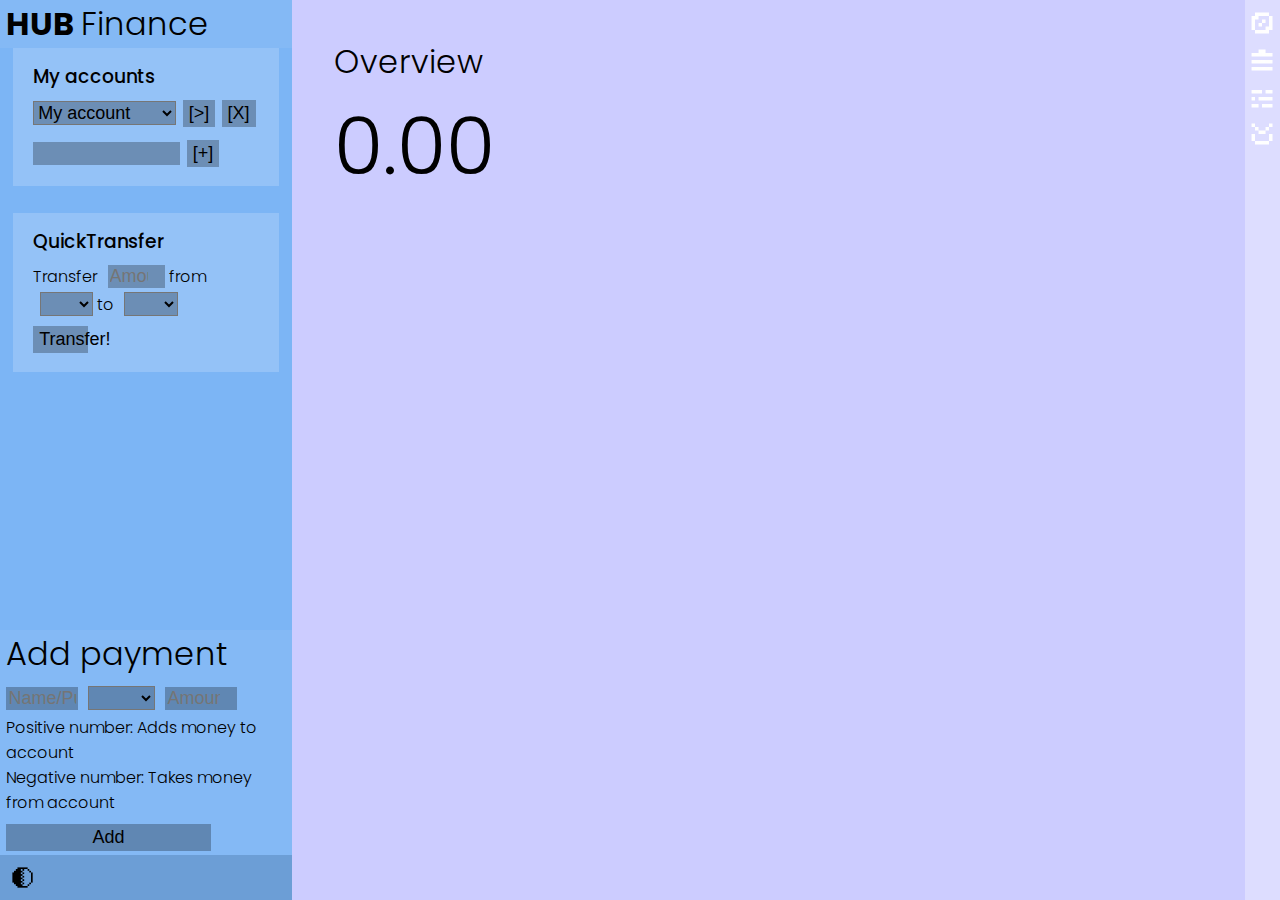
<file: index.html>
<!DOCTYPE html>
<html>

<head>
    <title>finance-hub</title>
    <meta charset="utf-8">
    <link rel="icon" type="image/x-icon" href="assets/img/favicon.ico">

    <link rel="stylesheet" href="assets/css/main.css">
    <script src="assets/js/main.js"></script>
    <script src="assets/js/main_content.js"></script>
</head>

<body>
    <div id="sidebar">
        <div id="topbar">
            <h1><strong>HUB </strong>Finance</h1>
        </div>
        <div id="budgets">
            <div class="budget_container">
                <h3>My accounts</h3>
                <select id="account_selector"></select><button class="small-btn" onclick="switch_account()">[>]</button><button class="small-btn" onclick="delete_account()">[X]</button><br>
                <input id="new_account_name"><button class="small-btn" onclick="create_new_account()">[+]</button>
            </div>
            <div class="budget_container">
                <h3>QuickTransfer</h3>
                <p>Transfer <input type="number" placeholder="Amount" id="quicktransfer_amount"> from <select id="quicktransfer_from"></select> to <select id="quicktransfer_to"></select></p>
                <button onclick="quickTransfer()">Transfer!</button>
            </div>
        </div>
        <div id="spaceholder_sb1"></div>
        <div id="add_payment">
            <h1>Add payment</h1>
            <input type="text" id="add_payment_name" placeholder="Name/Purpose">
            <select id="add_payment_budget_selector"></select>
            <input type="number" id="add_payment_amount" placeholder="Amount">
            <p>Positive number: Adds money to account</p>
            <p>Negative number: Takes money from account</p>
            <button id="add_payment_confirm" onclick="addPayment()">Add</button>
        </div>
        <div id="settings">
            <img src="assets/img/dark_mode_toggle.png" onclick="toggleDarkMode()" id="toggle_darkmode">
        </div>
    </div>
    <iframe id="content" src="subpages/overview.html"></iframe>
    <div id="navbar">
        <img src="assets/img/overview.png" onclick="switchPage('overview')">
        <img src="assets/img/payment_list.png" onclick="switchPage('payment_list')">
        <img src="assets/img/budgets.png" onclick="switchPage('budgets')">
        <img src="assets/img/import_icon.png" onclick="switchPage('import')">
    </div>
</body>

</html>
</file>
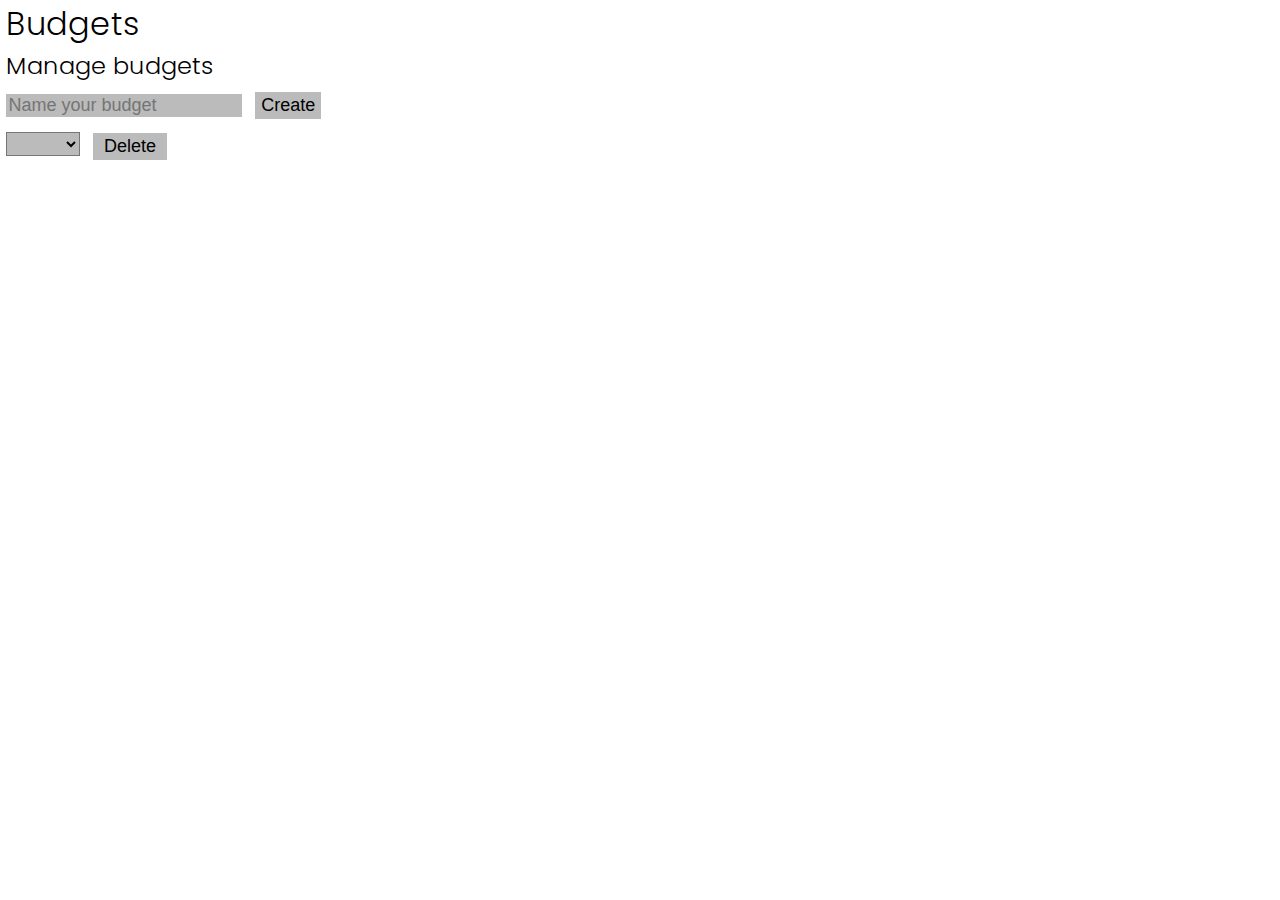
<file: subpages/budgets.html>
<!DOCTYPE html>
<html>

<head>
    <link rel="stylesheet" href="../assets/css/main.css">
    <script src="../assets/js/main.js"></script>
    <script src="../assets/js/subpage.js"></script>
    <script src="../assets/js/budgets.js"></script>
</head>

<body>
    <div id="actual_content">
        <h1>Budgets</h1>
        <ul id="budget_list">
            <!-- <div class="budget_overview_container">
                <h2>Budget 1</h2>
                <h3><strong class="strong_colorful strong_big">0.00</strong> left</h3>
            </div> -->
        </ul>
        <h2>Manage budgets</h2>
        <div id="addbudget" , style="display: flex; align-items: center;">
            <input placeholder="Name your budget" id="new_budget_name" , style="width: 150%;">
            <p> </p><button onclick="create_new_budget()">Create</button>

        </div>
        <div id="delbudget" , style="display: flex; align-items: center;">
            <select id="remove_budget_selector"></select>
            <p> </p><button onclick="remove_selected_budget()">Delete</button>
        </div>

    </div>
</body>

</html>
</file>
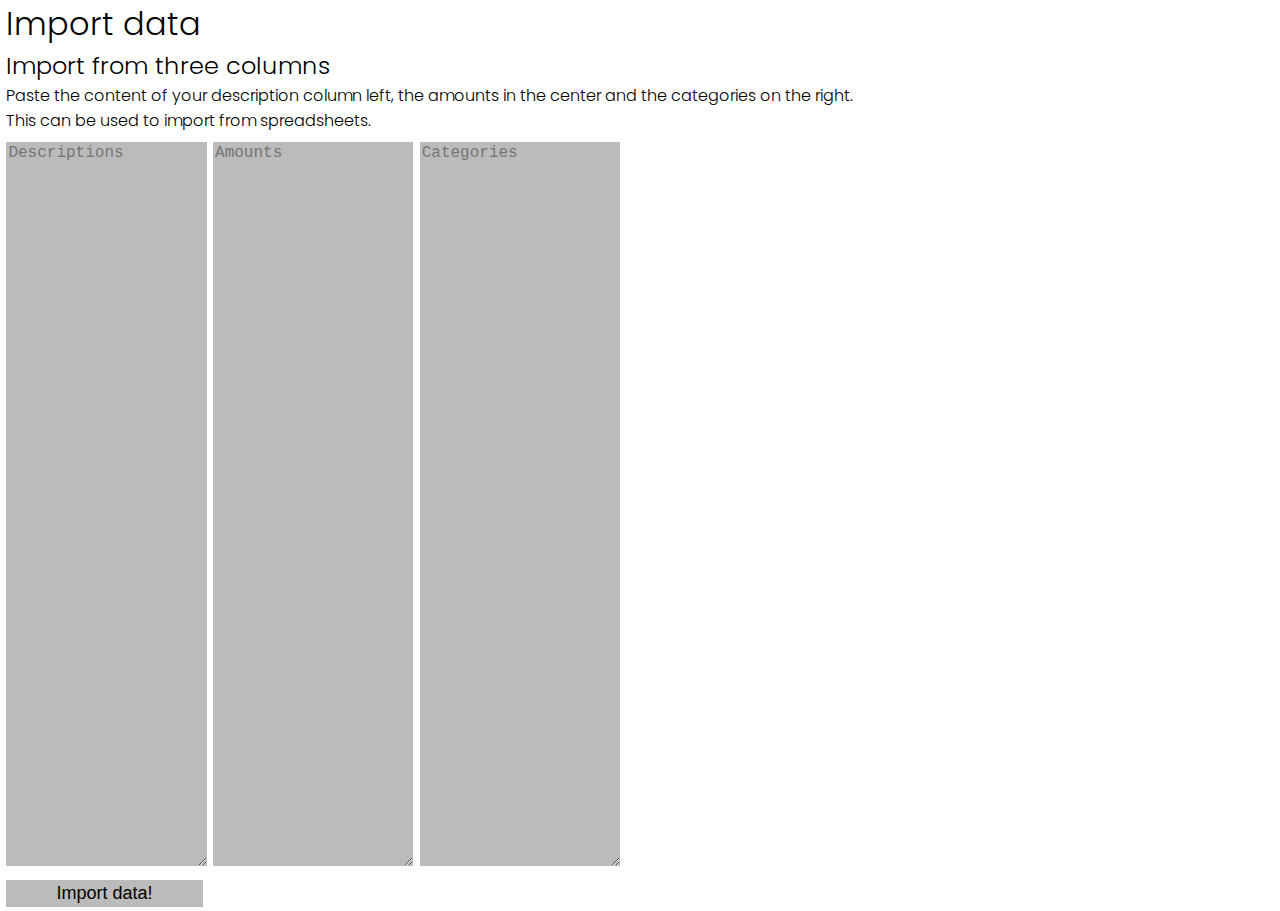
<file: subpages/import.html>
<!DOCTYPE html>
<html>

<head>
    <link rel="stylesheet" href="../assets/css/main.css">
    <script src="../assets/js/main.js"></script>
    <script src="../assets/js/subpage.js"></script>
    <script src="../assets/js/import.js"></script>
</head>

<body>
    <div id="actual_content">
        <h1>Import data</h1>
        <h2>Import from three columns</h2>
        <p>Paste the content of your description column left, the amounts in the center and the categories on the right.</p>
        <p>This can be used to import from spreadsheets.</p>
        <div style="display: flex; flex-direction: row;">
            <textarea id="textImportDescriptions" placeholder="Descriptions" style="height: 80vh;"></textarea>
            <textarea id="textImportAmounts" placeholder="Amounts" style="height: 80vh;" type="multiline"></textarea>
            <textarea id="textImportCategories" placeholder="Categories" style="height: 80vh;" type="multiline"></textarea>
        </div>
        <button onclick="startTextImport()">Import data!</button>
    </div>
</body>

</html>
</file>
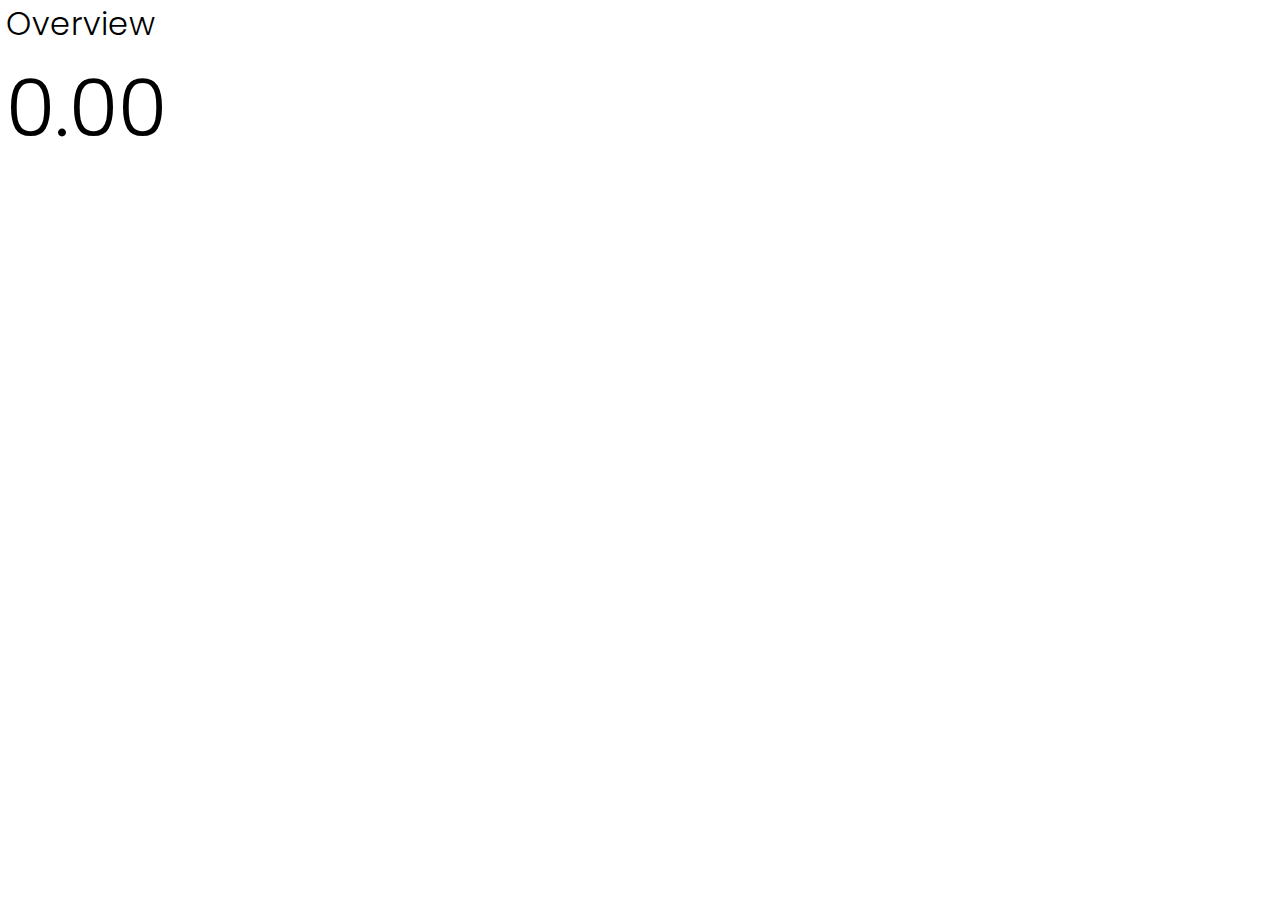
<file: subpages/overview.html>
<!DOCTYPE html>
<html>

<head>
    <link rel="stylesheet" href="../assets/css/main.css">
    <script src="../assets/js/main.js"></script>
    <script src="../assets/js/subpage.js"></script>
    <script src="../assets/js/overview.js"></script>
</head>
<body>
    <div id="actual_content">
        <h1>Overview</h1>
        <h1 class="xxl" id="balance-indicator">0.-</h1>
        <div id="monthly-spend"></div>
        <div id="free-use-money"></div>
    </div>
</body>

</html>
</file>
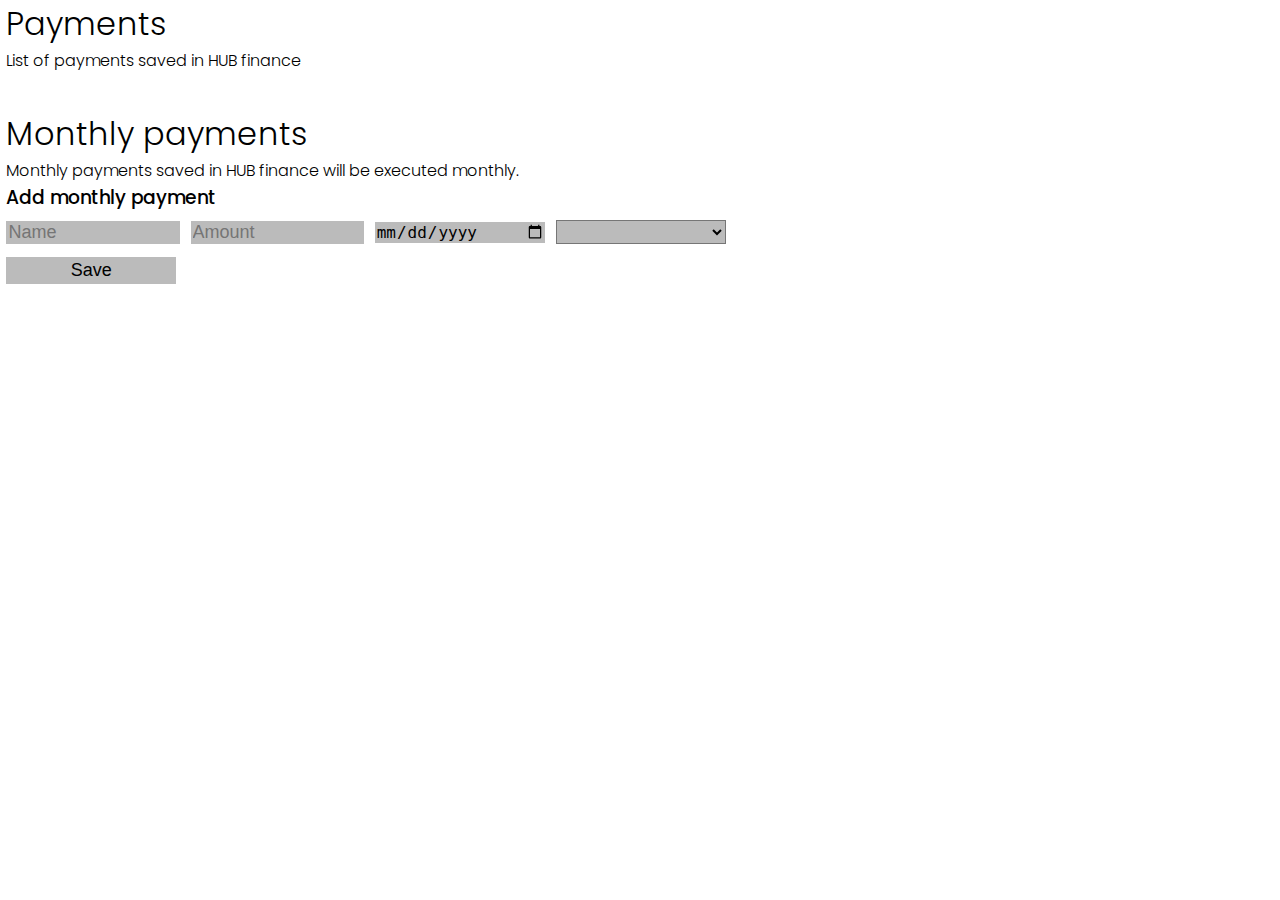
<file: subpages/payment_list.html>
<!DOCTYPE html>
<html>

<head>
    <link rel="stylesheet" href="../assets/css/main.css">
    <script src="../assets/js/main.js"></script>
    <script src="../assets/js/subpage.js"></script>
    <script src="../assets/js/payments.js"></script>
</head>
<body>
    <div id="actual_content">
        <h1>Payments</h1>
        <p>List of payments saved in HUB finance</p>
        <input style="display: none;" id="rename_payment" placeholder="Rename">
        <input style="display: none;" id="change_payment_amount" placeholder="Amount" type="number">
        <select style="display: none;" id="change_payment_category"></select>
        <button style="display: none;" id="change_payment_button" onclick="saveModificationsOnPayment()">Save</button>
        <ul id="payment_list">
            <!-- <div class="payment_list_item">
                <h3><strong>-12.00</strong> | Essen | 17.12.2024 | <strong>Zmittag</strong></h3>
                <img class="payment_list_item_image" onclick="editPayment(0)" src="../assets/img/edit_icon.png">
                <img class="payment_list_item_image" onclick="deletePayment(0)" src="../assets/img/delete_icon.png">
            </div> -->
        </ul>
        <h1>Monthly payments</h1>
        <p>Monthly payments saved in HUB finance will be executed monthly.</p>
        <input style="display: none;" id="rename_m_payment" placeholder="Rename">
        <input style="display: none;" id="change_m_payment_amount" placeholder="Amount" type="number">
        <select style="display: none;" id="change_m_payment_category"></select>
        <button style="display: none;" id="change_m_payment_button" onclick="saveModificationsOnMonthlyPayment()">Save</button>
        <ul id="monthly_payment_list">
            <!-- <div class="payment_list_item">
                <h3><strong>-12.00</strong> | Essen | 17.12.2024 | <strong>Zmittag</strong></h3>
                <img class="payment_list_item_image" onclick="editPayment(0)" src="../assets/img/edit_icon.png">
                <img class="payment_list_item_image" onclick="deletePayment(0)" src="../assets/img/delete_icon.png">
            </div> -->
        </ul>
        <h3>Add monthly payment</h3>
        <input style="display: inline;" id="name_m_payment" placeholder="Name">
        <input style="display: inline;" id="m_payment_amount" placeholder="Amount" type="number">
        <input style="display: inline;" id="m_payment_startdate" placeholder="Start date" type="date">
        <select style="display: inline;" id="m_payment_category"></select>
        <button style="display: inline; cursor: no-drop;" id="m_payment_button" onclick="setupMonthlyPayment()" disabled=true>Save</button>    
    </div>
</body>

</html>
</file>
<file: assets/css/main.css>
@import url('https://fonts.googleapis.com/css2?family=Poppins:ital,wght@0,100;0,200;0,300;0,400;0,500;0,600;0,700;0,800;0,900;1,100;1,200;1,300;1,400;1,500;1,600;1,700;1,800;1,900&display=swap');

html.dark_mode {
    color: white;
}

html * {
    margin: 0;
    font-weight: 300;
}

h1 {
    font-family: "Poppins";
    margin-left: 0.5vw;
    transition: color ease-in-out 0.5s;
}

h3 {
    font-weight: 500;
    font-family: "Poppins";
    margin-left: 0.5vw;
    transition: color ease-in-out 0.5s;
}

p, label, span, h1, h2, h3, h4, h5, h6 {
    font-family: "Poppins";
    margin-left: 0.5vw;
    transition: color ease-in-out 0.5s;
}

body {
    display: flex;
    flex-direction: row;
    padding: 0;
    margin: 0;
}

#sidebar {
    margin: 0;
    padding: 0;
    width: 25vw;
    height: 100vh;
    background-color: rgb(124, 181, 245);
    transition: background-color ease-in-out 0.5s;
    display: flex;
    flex-direction: column;
    justify-content: top;
    flex-basis: auto;
    flex-wrap: nowrap;
}

#navbar {
    width: 3vw;
    height: 100vh;
    background-color: #ddddff;
    transition: background-color ease-in-out 0.5s;
    display: flex;
    flex-direction: column;
}

.dark_mode #navbar{
    background-color: #000020;
}

.dark_mode #sidebar {
    background-color: rgb(0, 20, 43);
}

#topbar {
    margin: 0;
    background-color: #ffffff10;
    height: fit-content;
}

#budgets {
    background-color: transparent;
    height: auto;
    padding-right: 1vw;
    display: flex;
    flex-direction: column;
    flex-basis: content;
    overflow-y: scroll;
}

::-webkit-scrollbar {
    width: 0.5vw;
    background-color: transparent;
}

::-webkit-scrollbar-thumb {
    width: 0.5vw;
    background-color: #000;
    transition: background-color 0.5s ease-in-out;
}

.dark_mode ::-webkit-scrollbar-thumb {
    background-color: #fff;
}

#spaceholder_sb1 {
    margin-bottom: auto;
}

#add_payment {
    background-color: #ffffff10;
    height: max-content
}

#settings {
    background-color: #00000020;
    height: 5vh;
}

#content {
    padding: 3%;
    border: none;
    background-color: #ccf;
    width: 75vw;
    transition: background-color ease-in-out 0.5s;
}

.dark_mode #content {
    background-color: #112;
}

#toggle_darkmode {
    margin-left: 1vh;
    margin-top: 1vh;
    height: 3vh;
    filter: invert(1);
    transition: filter ease-in-out 0.5s;
}

.dark_mode #toggle_darkmode {
    filter: invert(0);
}

strong {
    font-weight: 700;
}

.budget_container {
    padding: 5%;
    background-color: #ffffff2f;
    margin-left: 1vw;
    margin-bottom: 3vh;
}

.dark_mode .budget_container {
    background-color: #0000002f;
}

progress {
    margin-bottom: 0.5vh;
    margin-top: 0.5vh;
    appearance: none;
    -webkit-appearance: none;
    -moz-appearance: none;
    border: none;
    width: 100%;
    height: 1vh;
    border-radius: 10px;
    background-color: #ffffff;
    overflow: hidden;
    box-shadow: inset 0 1px 3px rgba(0, 0, 0, 0.2);
}

progress::-webkit-progress-value {
    background-color: #002442;
    border-radius: 10px 0 0 10px;
    transition: all ease-in-out 0.5s;
}

progress::-webkit-progress-bar {
    background-color: #fff;
    transition: all ease-in-out 0.5s;
}

progress::-moz-progress-bar {
    background-color: #002442;
    border-radius: 10px 0 0 10px;
    transition: all ease-in-out 0.5s;
}

.dark_mode progress::-webkit-progress-value {
    background-color: #00a2ff;
    border-radius: 10px 0 0 10px;
    transition: all ease-in-out 0.5s;
}

.dark_mode progress::-webkit-progress-bar {
    background-color: #333;
    transition: all ease-in-out 0.5s;
}

.dark_mode progress::-moz-progress-bar {
    background-color: #00a2ff;
    border-radius: 10px 0 0 10px;
    transition: all ease-in-out 0.5s;
}

select {
    background-color: #00000044;
    color: #000;
    margin-left: 0.5vw;
    font-size: large;
    width: 23%;
    transition: all 0.5s ease, color 0.5s ease;
}

.dark_mode select {
    color: #fff;
}

option {
    background-color: #fff;
    color: #000;
    transition: all 0.5s ease, color 0.5s ease;
}

.dark_mode option {
    background-color: #000;
    color: #fff;
}

input, textarea {
    background-color: #00000044;
    color: #000;
    height: max-content;
    border: none;
    margin-top: 1vh;
    margin-left: 0.5vw;
    margin-bottom: 0.5vh;
    font-size: large;
    width: 23%;
}

.dark_mode input, textarea {
    color: #fff;
}

button {
    background-color: #00000044;
    color: #000;
    border: none;
    margin-top: 1vh;
    margin-left: 0.5vw;
    margin-bottom: 0.5vh;
    font-size: large;
    width: 23%;
    height: 3vh;
    transition: all 0.5s ease, color 0.5s ease;
}

button:hover {
    background-color: #00000066;
    border: none;
    margin-top: 1vh;
    margin-left: 0.5vw;
    font-size: large;
    width: 23%;
    height: 3vh;
}

#add_payment_confirm {
    width: 70%;
}

#account_selector, #new_account_name {
    width: 60%;
}

.small-btn {
    width: min-content;
}
.small-btn:hover {
    width: min-content;
}

.dark_mode button {
    color: #fff
}

.xxl {
    font-size: 500%;
}

#payment_list {
    margin-top: 5%;
}

.payment_list_item {
    display: flex;
    flex-direction: row;
    overflow-x: scroll;
    overflow-y: hidden;
    flex-wrap: nowrap;
    height: 6vh;
    width: 85vw;
}

.payment_list_item h3 {
    width: 70vw;
    overflow-x: scroll;
    text-wrap: 0;
    text-wrap-mode: nowrap;
}

.payment_list_item strong {
    width: 70vw;
    overflow-x: scroll;
    text-wrap: 0;
    text-wrap-mode: nowrap;
    color: #55f;
}

.payment_list_item ::-webkit-scrollbar{
    height: 0;
}

.payment_list_item_image {
    margin-left: auto;
    filter: invert(1);
    transition: all 0.5s ease-in-out;
}

.dark_mode .payment_list_item_image {
    filter: invert(0);
}


#navbar img{
    width: 80%;
    margin-left: auto;
    margin-right: auto;

    margin-top: 1vh;
}

.small_number_input {
    width: 20%;
}

.strong_colorful {
    color: #002442;
    transition: all ease-in-out 0.5s;
}

.dark_mode .strong_colorful {
    color: #00a2ff;
}

.strong_big {
    font-size: 150%;
}

.strong_warning {
    color: red;
}
</file>
